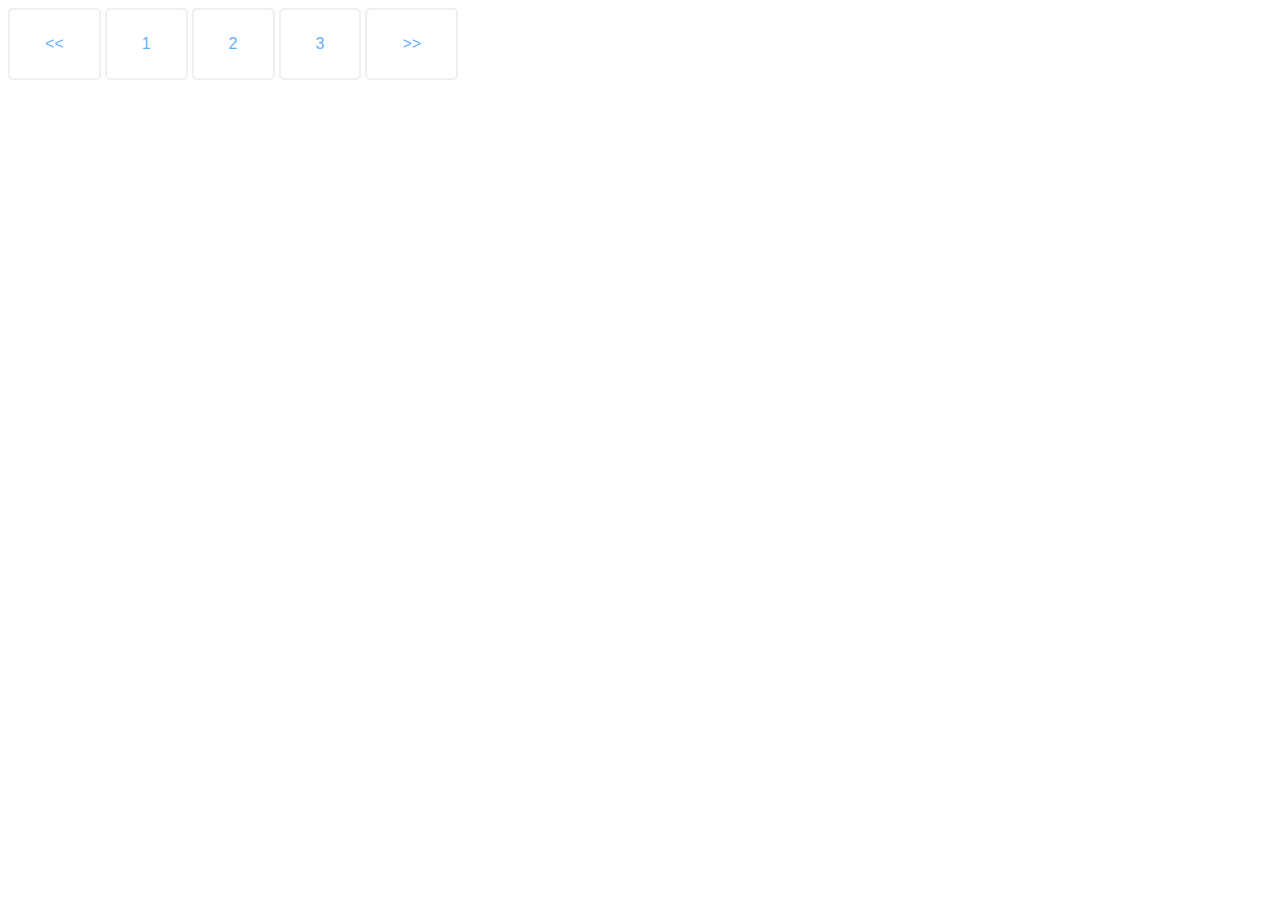
<file: index.html>
<!DOCTYPE html>
<html lang="pt-br">
<head>
    <meta charset="UTF-8">
    <meta http-equiv="X-UA-Compatible" content="IE=edge">
    <meta name="viewport" content="width=device-width, initial-scale=1.0">
    <link rel="stylesheet" href="style.css">
    <title>Paginação</title>
</head>
<body>
    <a href="#">
        <<
    </a>
    <a href="#">
        1 
    </a>
    <a href="#">
        2
    </a>
    <a href="#">
        3
    </a>
    <a href="#">
        >>
    </a>
</body>
</html>
</file>
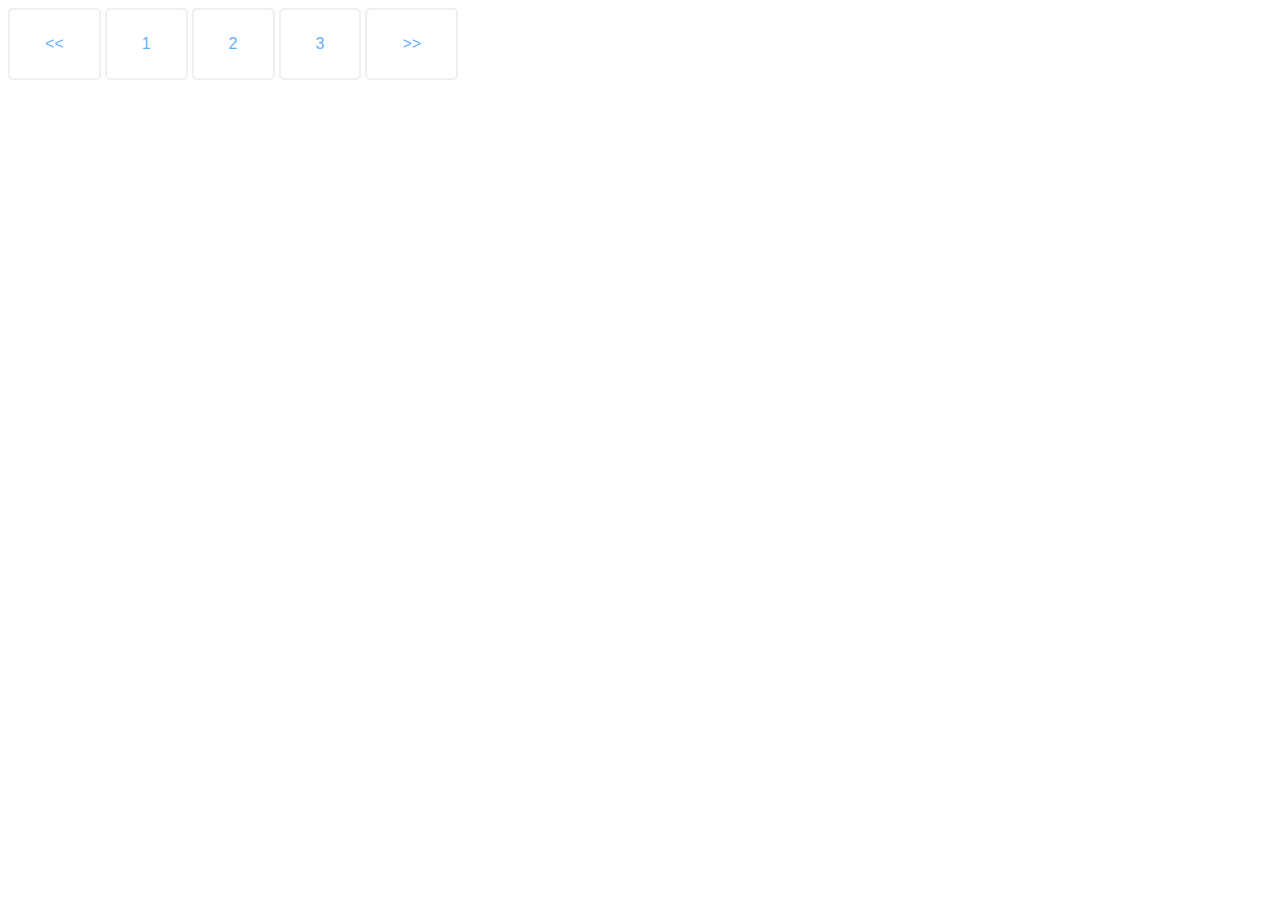
<file: paginacao.html>
<!DOCTYPE html>
<html lang="pt-br">
<head>
    <meta charset="UTF-8">
    <meta http-equiv="X-UA-Compatible" content="IE=edge">
    <meta name="viewport" content="width=device-width, initial-scale=1.0">
    <link rel="stylesheet" href="style.css">
    <title>Paginação</title>
</head>
<body>
    <a href="#">
        <<
    </a>
    <a href="#">
        1 
    </a>
    <a href="#">
        2
    </a>
    <a href="#">
        3
    </a>
    <a href="#">
        >>
    </a>
</body>
</html>
</file>
<file: style.css>
a {
    background-color: white;
    display: inline-block;
    padding: 25px 35px;
    border-radius: 5px;
    color: #64AFFF;
    font-family: Arial, Helvetica, sans-serif;
    font-weight: 500;
    text-decoration: none;
    border: 2px solid #EDEFF2;
}

a:hover{
    background-color: #EDEFF2;

}
</file>
